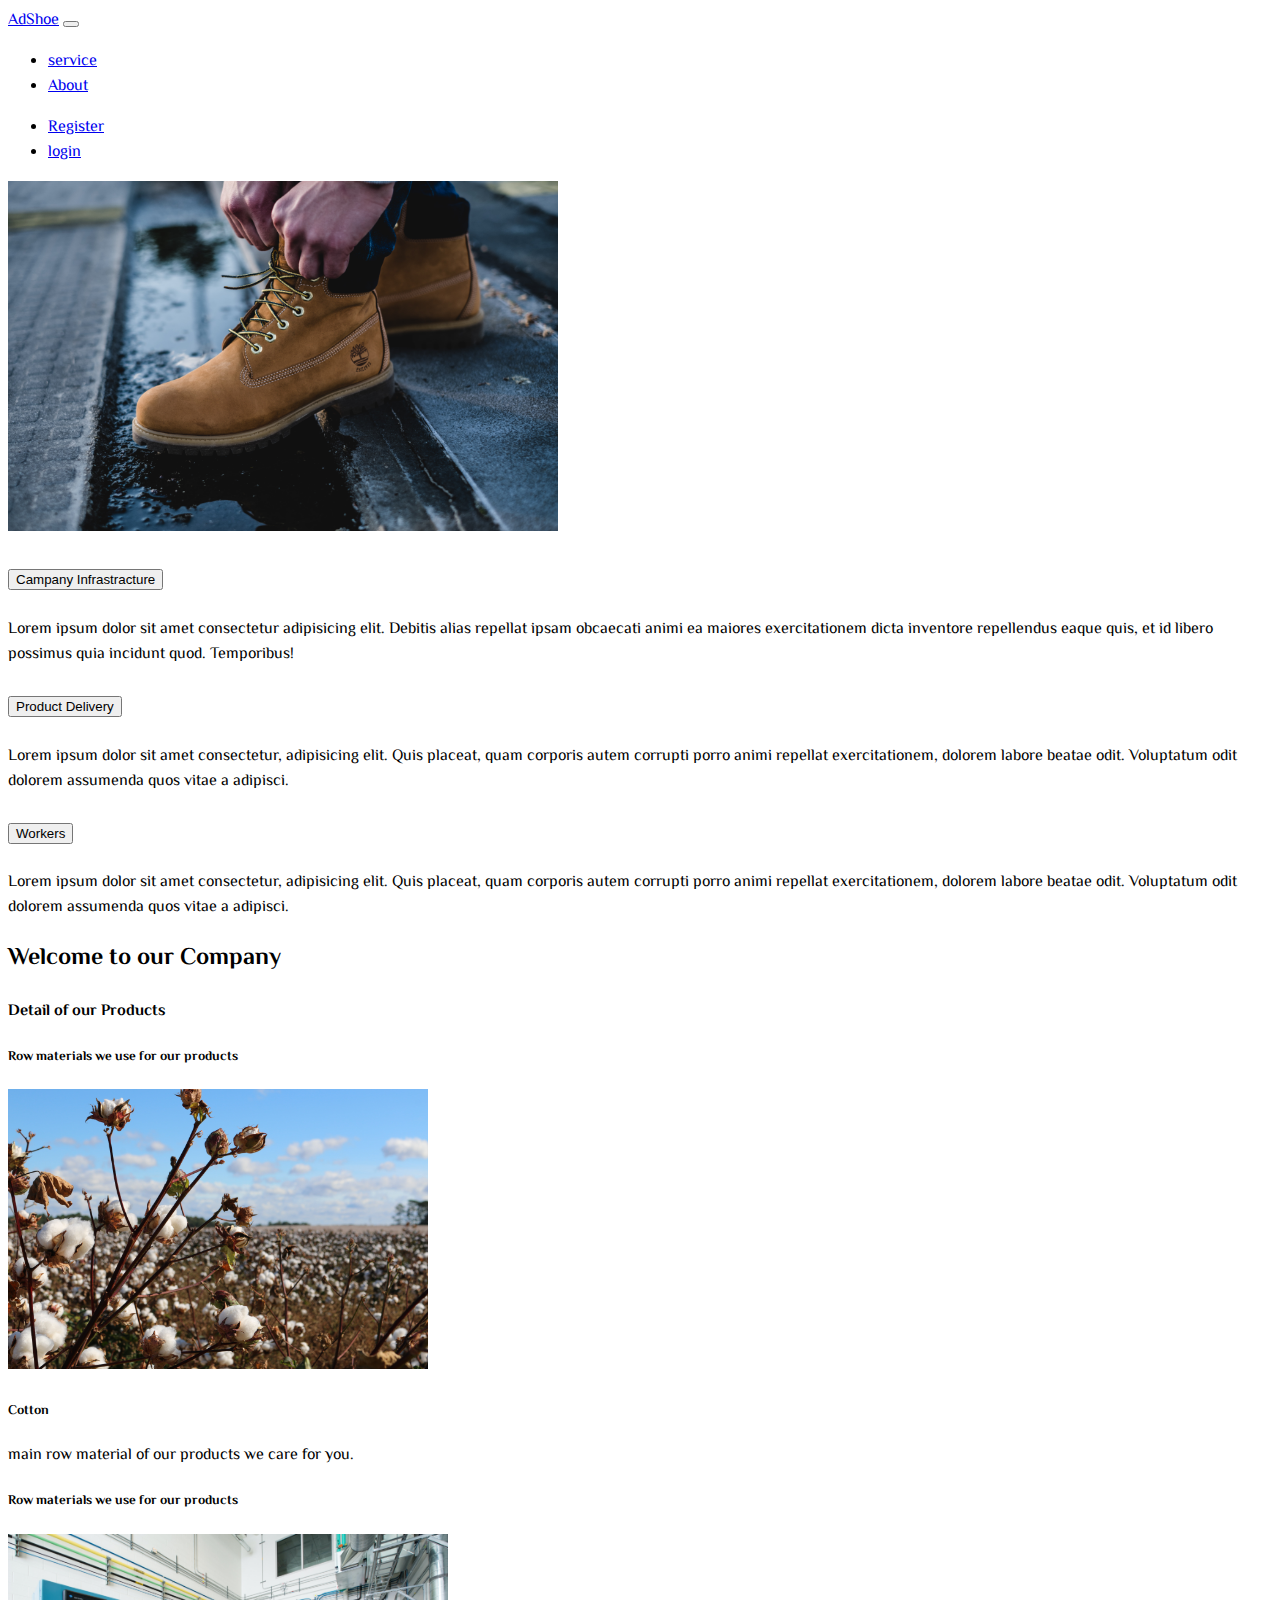
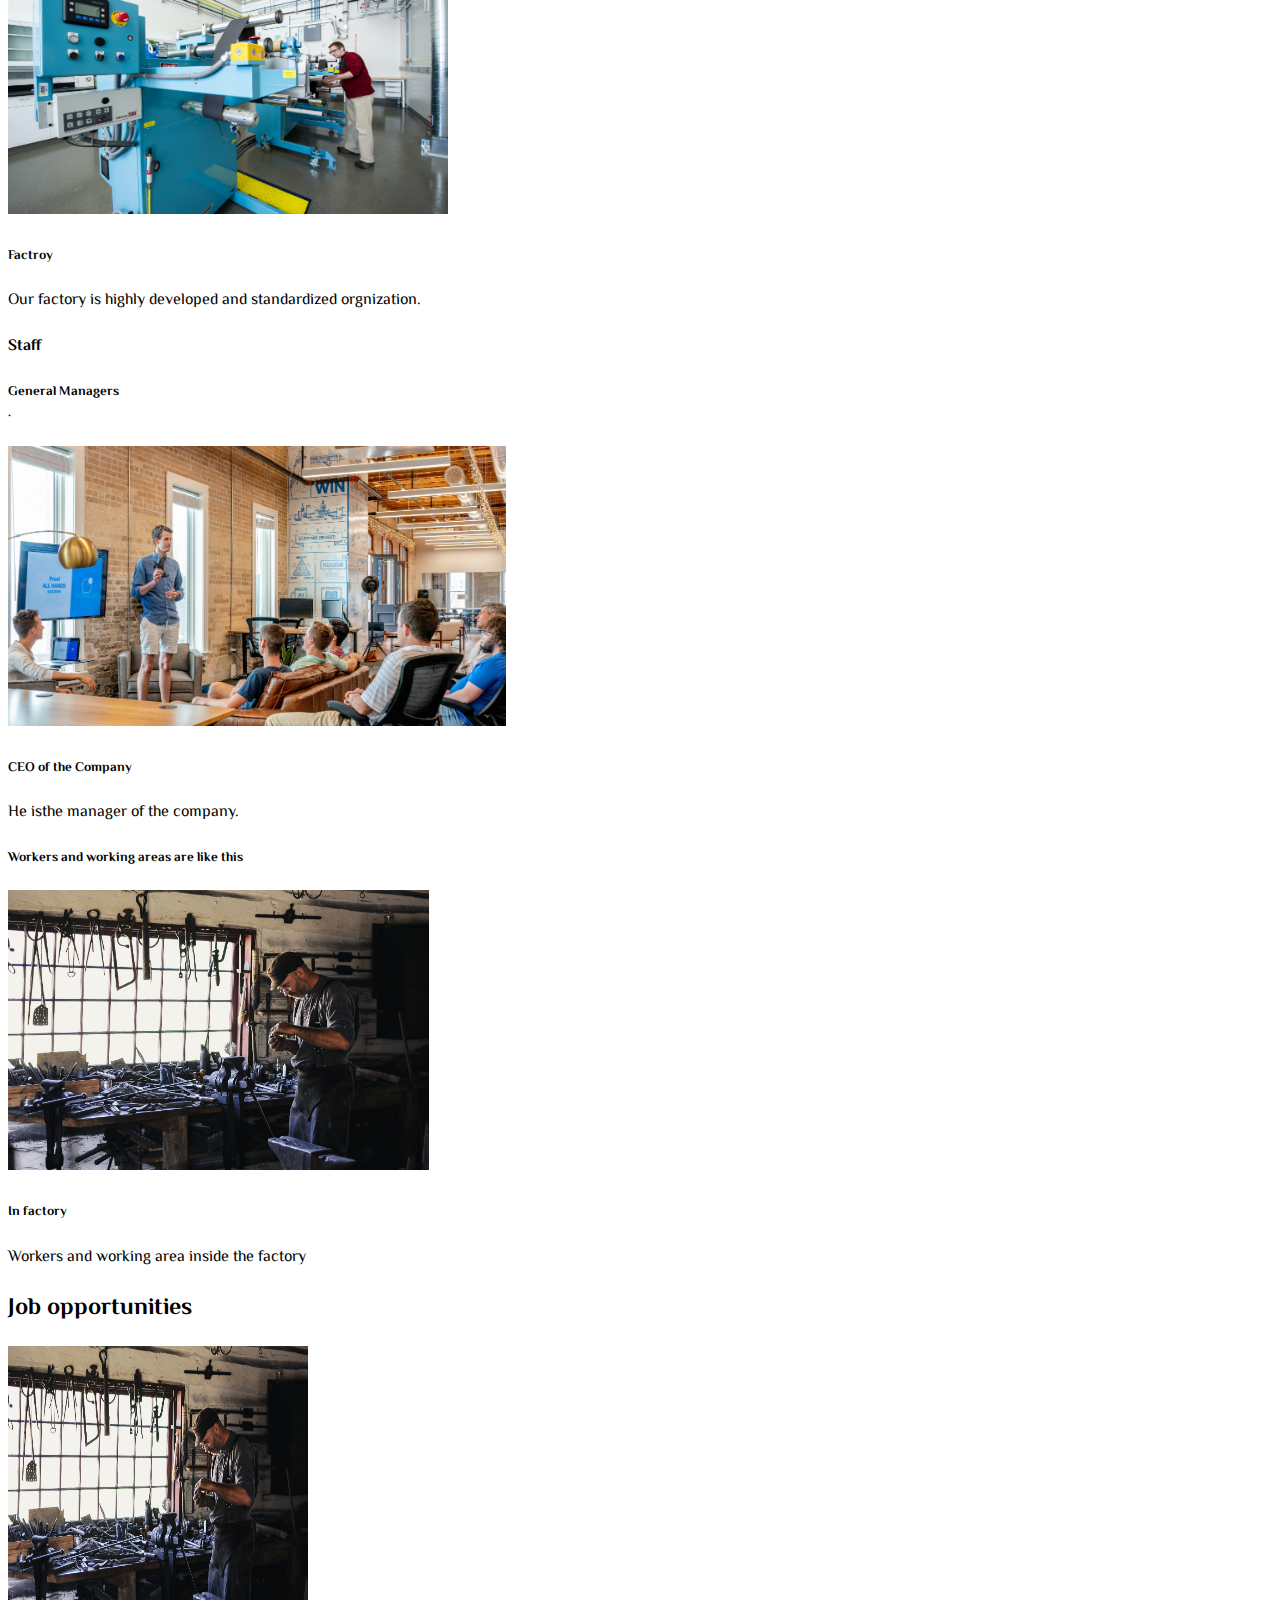
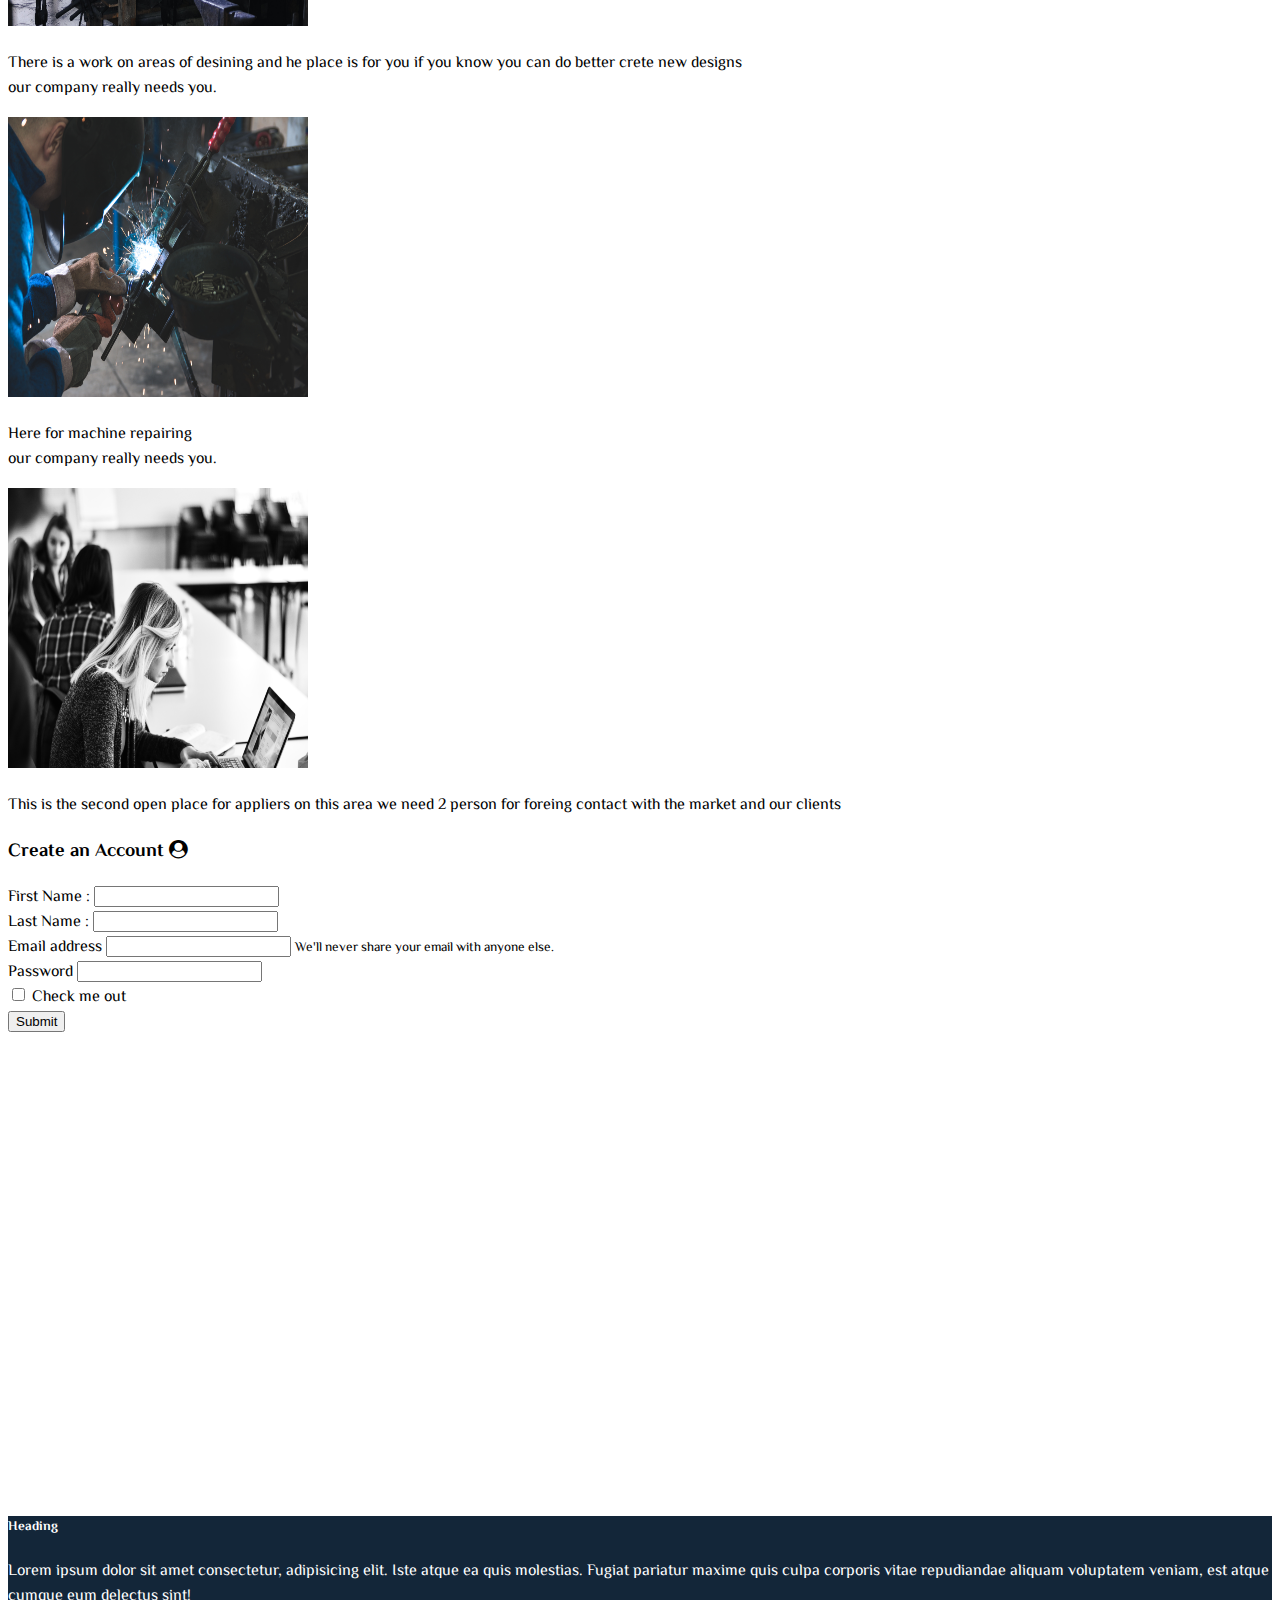
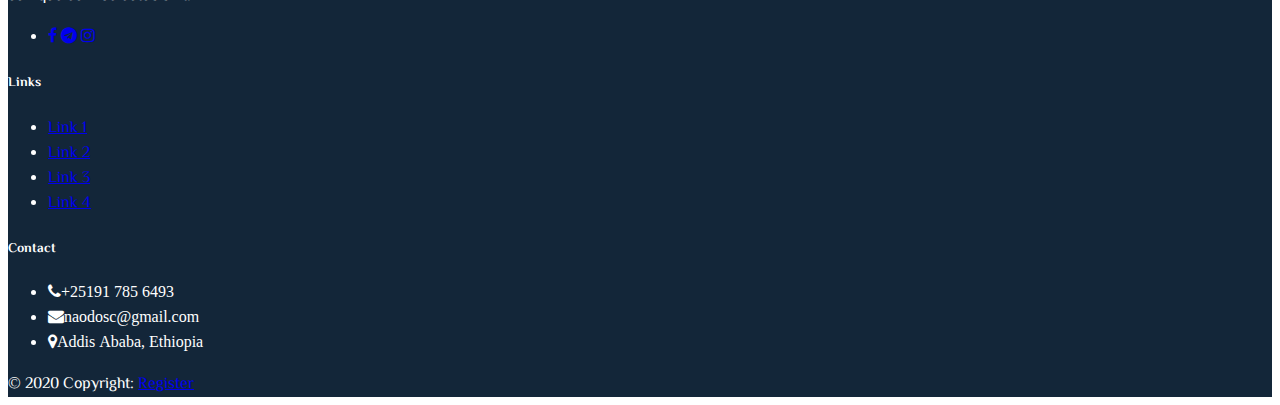
<file: about.html>
<!DOCTYPE html>
<html lang="en">

<head>
    <meta charset="UTF-8">

    <meta name="viewport" content="width=device-width, initial-scale=1.0">
    <link rel="stylesheet" href="https://cdn.jsdelivr.net/npm/bootstrap@4.5.3/dist/css/bootstrap.min.css" integrity="sha384-TX8t27EcRE3e/ihU7zmQxVncDAy5uIKz4rEkgIXeMed4M0jlfIDPvg6uqKI2xXr2" crossorigin="anonymous">
    <link rel="stylesheet" href="https://stackpath.bootstrapcdn.com/font-awesome/4.7.0/css/font-awesome.min.css" integrity="sha384-wvfXpqpZZVQGK6TAh5PVlGOfQNHSoD2xbE+QkPxCAFlNEevoEH3Sl0sibVcOQVnN" crossorigin="anonymous">

    <link rel="stylesheet" href="./asset/css/style.css">
    <title>About</title>
</head>

<body>
    <nav class="navbar navbar-expand-md navbar-dark bg-dark sticky-top">

        <!--logo-->

        <a class="navbar-brand ml-2" href="index.html">AdShoe</a>


        <button class="navbar-toggler" type="button" data-toggle="collapse" data-target="#colnav">

      <span class="navbar-toggler-icon"></span>

 </button>

        <div class="collapse navbar-collapse  mr-3" id="colnav">
            <ul class="navbar-nav mr-auto mt-2 mt-lg-0 d-flex align-items-end flex-colomon">

                <li class="nav-item">
                    <a class="nav-link" href="service.html">service</a>
                </li>
                <li class="nav-item active">
                    <a class="nav-link " href="about.html">About</a>
                </li>
            </ul>
            <ul class="navbar-nav  d-flex align-items-end flex-colomon ml-auto">
                <li class="nav-item">
                    <a class="nav-link " href="register.html">Register <span class="sr-only">(current)</span></a>
                </li>
                <li class="nav-item">
                    <a class="nav-link" href="login.html">login</a>
                </li>
            </ul>
        </div>

    </nav>

    <div class="container mr-auto mt-5">
        <div class="container">
            <div class="row">
                <div class="col-md-6">
                    <img src="./asset/img/mshu.jpg" alt="" width="550em" height="350em">
                </div>
                <div class="col-md-6">
                    <!--accordion area-->

                    <div class="accordion" id="accordionExample">
                        <div class="card">
                            <div class="card-header" id="headingOne">
                                <h2 class="mb-0">
                                    <button class="btn btn-link btn-block text-left" type="button" data-toggle="collapse" data-target="#collapseOne" aria-expanded="true" aria-controls="collapseOne">
                            Campany Infrastracture
                          </button>
                                </h2>
                            </div>

                            <div id="collapseOne" class="collapse show" aria-labelledby="headingOne" data-parent="#accordionExample">
                                <div class="card-body">
                                    Lorem ipsum dolor sit amet consectetur adipisicing elit. Debitis alias repellat ipsam obcaecati animi ea maiores exercitationem dicta inventore repellendus eaque quis, et id libero possimus quia incidunt quod. Temporibus! </div>
                            </div>
                        </div>
                        <div class="card">
                            <div class="card-header" id="headingTwo">
                                <h2 class="mb-0">
                                    <button class="btn btn-link btn-block text-left collapsed" type="button" data-toggle="collapse" data-target="#collapseTwo" aria-expanded="false" aria-controls="collapseTwo">
                            Product Delivery
                          </button>
                                </h2>
                            </div>
                            <div id="collapseTwo" class="collapse" aria-labelledby="headingTwo" data-parent="#accordionExample">
                                <div class="card-body">
                                    Lorem ipsum dolor sit amet consectetur, adipisicing elit. Quis placeat, quam corporis autem corrupti porro animi repellat exercitationem, dolorem labore beatae odit. Voluptatum odit dolorem assumenda quos vitae a adipisci. </div>
                            </div>
                        </div>
                        <div class="card">
                            <div class="card-header" id="headingThree">
                                <h2 class="mb-0">
                                    <button class="btn btn-link btn-block text-left collapsed" type="button" data-toggle="collapse" data-target="#collapseThree" aria-expanded="false" aria-controls="collapseTwo">
                            Workers
                          </button>
                                </h2>
                            </div>
                            <div id="collapseThree" class="collapse" aria-labelledby="headingThree" data-parent="#accordionExample">
                                <div class="card-body">
                                    Lorem ipsum dolor sit amet consectetur, adipisicing elit. Quis placeat, quam corporis autem corrupti porro animi repellat exercitationem, dolorem labore beatae odit. Voluptatum odit dolorem assumenda quos vitae a adipisci. </div>
                            </div>
                        </div>

                    </div>
                </div>
            </div>
            <h2 class="text-center mt-3">Welcome to our Company</h2>
            <div class="row bg- mt-5">

                <div class="col-md-6 col-sm-12  ">
                    <h4 class="text-center">Detail of our Products </h4>
                    <div class="row">

                        <div class="col-md-6  ">
                            <h5 class="text-center">Row materials we use for our products</h5>
                            <div class=" container-fliud ml-auto mt-4 ">

                                <div class="card">
                                    <img src="./asset/img/shn.jpg" class="card-img-top" height="280em">
                                    <div class="card-body">
                                        <h5 class="card-title">Cotton</h5>
                                        <p class="card-text">main row material of our products we care for you.</p>
                                        </p>
                                    </div>
                                </div>
                            </div>
                        </div>
                        <div class="col-md-6 ">
                            <h5 class="text-center">Row materials we use for our products</h5>

                            <div class=" container-fliud mt-4 ">

                                <div class="card">
                                    <img src="./asset/img/shnn.jpg" class="card-img-top" height="280em">
                                    <div class="card-body">
                                        <h5 class="card-title">Factroy</h5>
                                        <p class="card-text">Our factory is highly developed and standardized orgnization.
                                        </p>
                                    </div>
                                </div>


                            </div>
                        </div>
                    </div>
                </div>

                <div class="col-md-6 col-sm-12  ">
                    <h4 class="text-center">Staff</h4>
                    <div class="row">

                        <div class="col-md-6  ">
                            <h5 class="text-center">General Managers <br> .</h5>
                            <div class=" container-fliud ml-auto mt-4 ">

                                <div class="card">
                                    <img src="./asset/img/shm1.jpg" class="card-img-top" height="280em">
                                    <div class="card-body">
                                        <h5 class="card-title">CEO of the Company</h5>
                                        <p class="card-text">He isthe manager of the company.</p>
                                    </div>
                                </div>

                            </div>
                        </div>
                        <div class="col-md-6 ">
                            <h5 class="text-center">Workers and working areas are like this</h5>

                            <div class=" container-fliud mt-4 ">

                                <div class="card">
                                    <img src="./asset/img/job.jpg" class="card-img-top" height="280em">
                                    <div class="card-body">
                                        <h5 class="card-title">In factory</h5>
                                        <p class="card-text">Workers and working area inside the factory</p>
                                    </div>
                                </div>


                            </div>
                        </div>
                    </div>
                </div>
            </div>
            <div class="row  mt-2">
                <div class="col-md-12">
                    <h2 class="text-center mt-2 mt-4">Job opportunities</h2>
                </div>
                <div class="col-md-4 text-center mt-5">
                    <img src="./asset/img/job.jpg" alt="" width="300em" height="280em">
                    <p>There is a work on areas of desining and he place is for you if you know you can do better crete new designs <br> our company really needs you.</p>
                </div>
                <div class="col-md-4 text-center mt-5">
                    <img src="./asset/img/mach.jpg" alt="" width="300em" height="280em">
                    <p>Here for machine repairing <br> our company really needs you.</p>
                </div>
                <div class="col-md-4 text-center mt-5"> <img src="./asset/img/job3.jpg" alt="" width="300em" height="280em">
                    <p>This is the second open place for appliers on this area we need 2 person for foreing contact with the market and our clients</p>
                </div>
            </div>
        </div>

        <div class="container">
            <div class="row">
                <div class="col-md-6 badge-light">
                    <!--form-->

                    <h3 class="text-center mt-4">Create an Account <i class="fa fa-user-circle"></i></h3>

                    <div class="container ">
                        <form>
                            <div class="form-group">
                                <label for="fname">First Name : </label>
                                <input class="form-control" type="text" name="fname" id="fname">
                            </div>
                            <div class="form-group">
                                <label for="sname">Last Name : </label>
                                <input class="form-control" type="text" name="lname" id="fname">
                            </div>
                            <div class="form-group-inline">
                                <label for="InputEmail1">Email address</label>
                                <input type="email" class="form-control" id="forEmail1" aria-describedby="emailHelp">
                                <small id="emailHelp" class="form-text text-muted">We'll never share your email with anyone else.</small>
                            </div>
                            <div class="form-group">
                                <label for="InputPassword1">Password</label>
                                <input type="password" class="form-control" id="forPassword1">
                            </div>
                            <div class="form-group form-check">
                                <input type="checkbox" class="form-check-input" id="exampleCheck1">
                                <label class="form-check-label" for="exampleCheck1">Check me out</label>
                            </div>
                            <button type="submit" class="btn btn-primary">Submit</button>
                        </form>

                    </div>
                </div>
                <div class="col-md-6 ">
                    <div id="map-container-google-1" class="z-depth-1-half map-container" style="width:100%">
                        <iframe src="https://www.google.com/maps/embed?pb=!1m18!1m12!1m3!1d7990867.495391208!2d31.91531804009066!3d12.057912224910762!2m3!1f0!2f0!3f0!3m2!1i1024!2i768!4f13.1!3m3!1m2!1s0x164b85cef5ab402d%3A0x8467b6b037a24d49!2sAddis%20Ababa%2C%20Ethiopia!5e0!3m2!1sen!2sus!4v1610654322602!5m2!1sen!2sus"
                            width="600" height="450" frameborder="0" style="border:0;" allowfullscreen="" aria-hidden="false" tabindex="0"></iframe> </div>
                </div>
            </div>
        </div>
    </div>
    <!-- Footer -->
    <div id="fotter">
        <footer class=" text-center mt-5">
            <div class="container p-4">
                <div class="row">
                    <div class="col-md-4 ">
                        <h5 class="text-center">Heading</h5>

                        <p class="text-left">
                            Lorem ipsum dolor sit amet consectetur, adipisicing elit. Iste atque ea quis molestias. Fugiat pariatur maxime quis culpa corporis vitae repudiandae aliquam voluptatem veniam, est atque cumque eum delectus sint!
                            <br>

                            <ul class="text-left list-unstyled ">
                                <li>
                                    <a href="www.facebook.com"><i class="fa fa-facebook"></i></a>
                                    <a href="www.telegram.com.com"><i class="fa fa-telegram"></i></a>

                                    <a href="www.instagram.com"> <i class="fa fa-instagram"></i></a>
                                </li>
                            </ul>
                    </div>

                    <div class="col-md-4 pb-4">
                        <h5 class="text-center">Links</h5>

                        <ul class="list-unstyled mb-0">
                            <li>
                                <a href="#!">Link 1</a>
                            </li>
                            <li>
                                <a href="#!">Link 2</a>
                            </li>
                            <li>
                                <a href="#!">Link 3</a>
                            </li>
                            <li>
                                <a href="#!">Link 4</a>
                            </li>
                        </ul>
                    </div>

                    <div class="col-md-4">
                        <h5 class="text-center mb-0">Contact</h5>
                        <ul class="list-unstyled text-center mt-2">
                            <li>
                                <i class="fa fa-phone ">+25191 785 6493</i>
                            </li>
                            <li>
                                <i class="fa fa-envelope">naodosc@gmail.com</i>
                            </li>

                            <li>
                                <i class="fa fa-map-marker">Addis Ababa, Ethiopia</i>
                            </li>

                        </ul>
                    </div>

                </div>
                <div class="row">
                    <div class="text-left">
                        © 2020 Copyright:
                        <a href="#">Register</a>
                    </div>

                </div>

            </div>

        </footer>

    </div>

    <script src="https://code.jquery.com/jquery-3.5.1.slim.min.js" integrity="sha384-DfXdz2htPH0lsSSs5nCTpuj/zy4C+OGpamoFVy38MVBnE+IbbVYUew+OrCXaRkfj" crossorigin="anonymous"></script>
    <script src="https://cdn.jsdelivr.net/npm/bootstrap@4.5.3/dist/js/bootstrap.bundle.min.js" integrity="sha384-ho+j7jyWK8fNQe+A12Hb8AhRq26LrZ/JpcUGGOn+Y7RsweNrtN/tE3MoK7ZeZDyx" crossorigin="anonymous"></script>



</body>

</html>
</file>
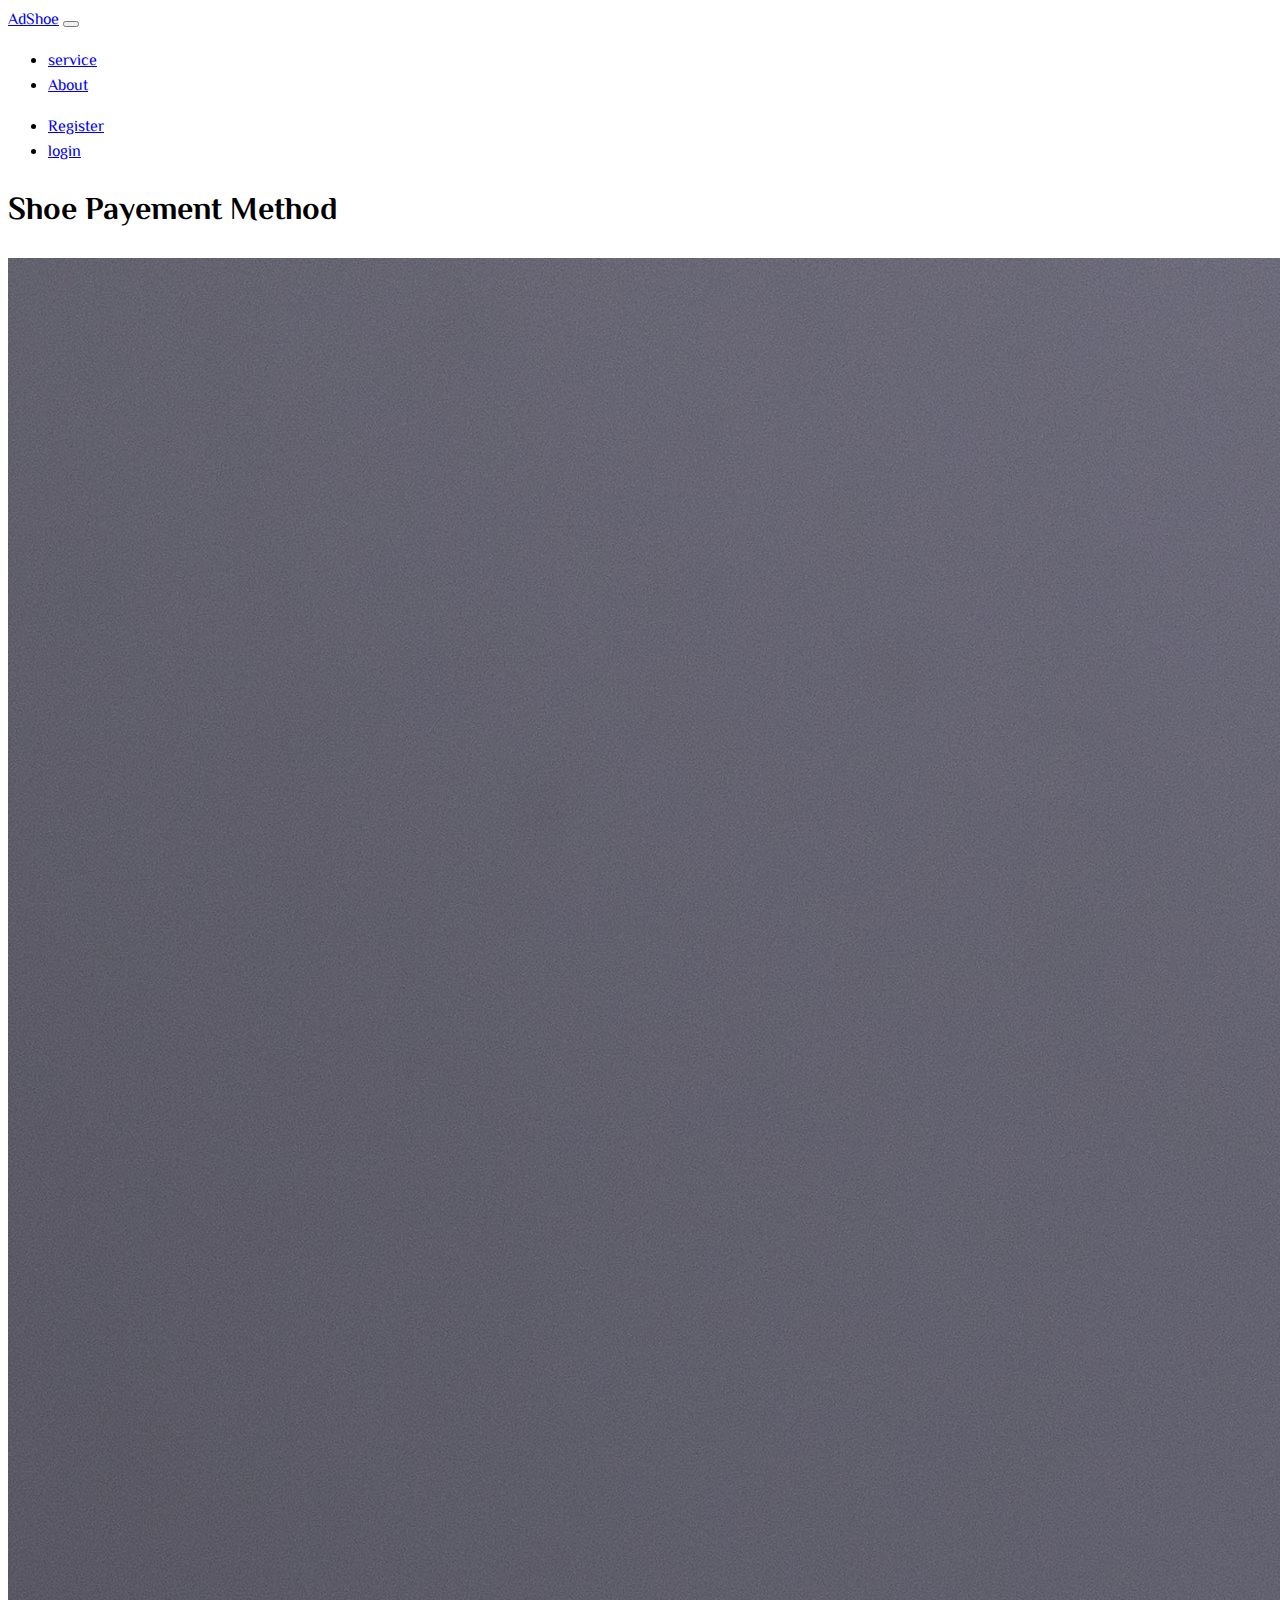
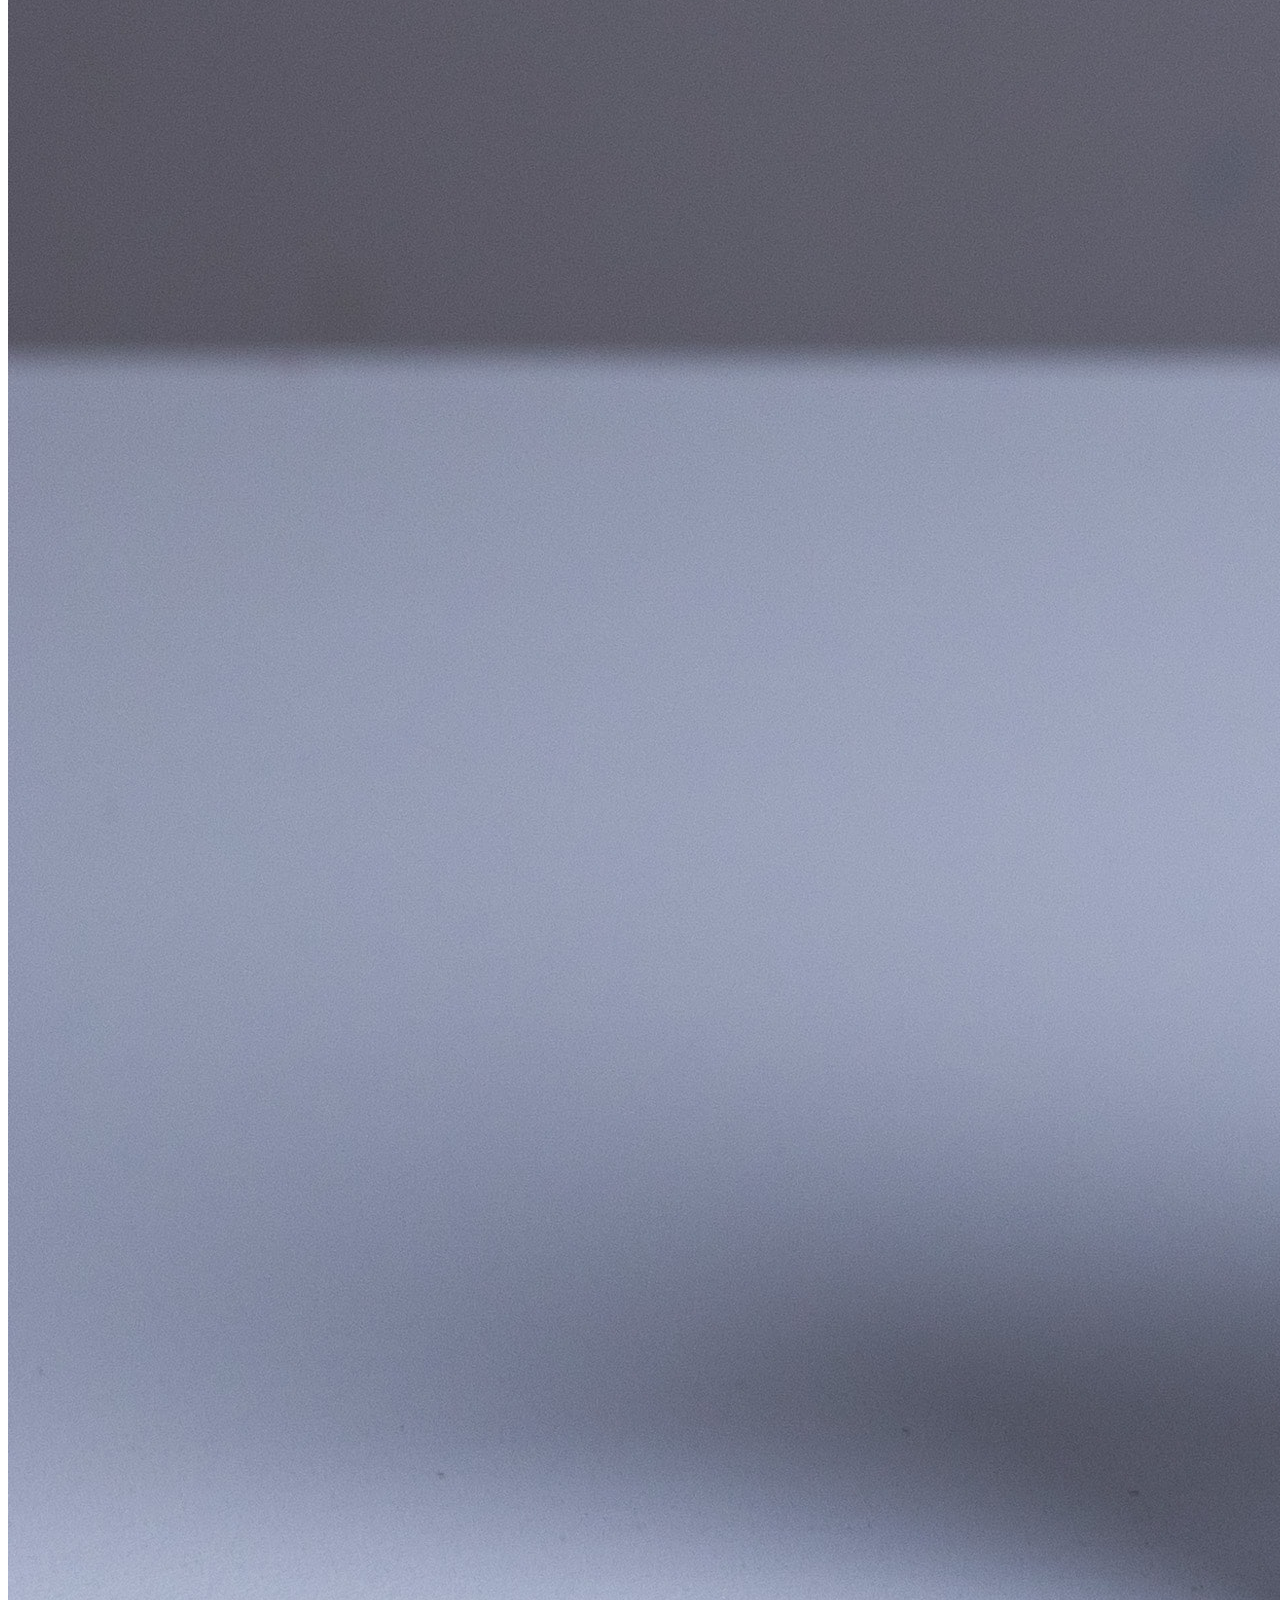
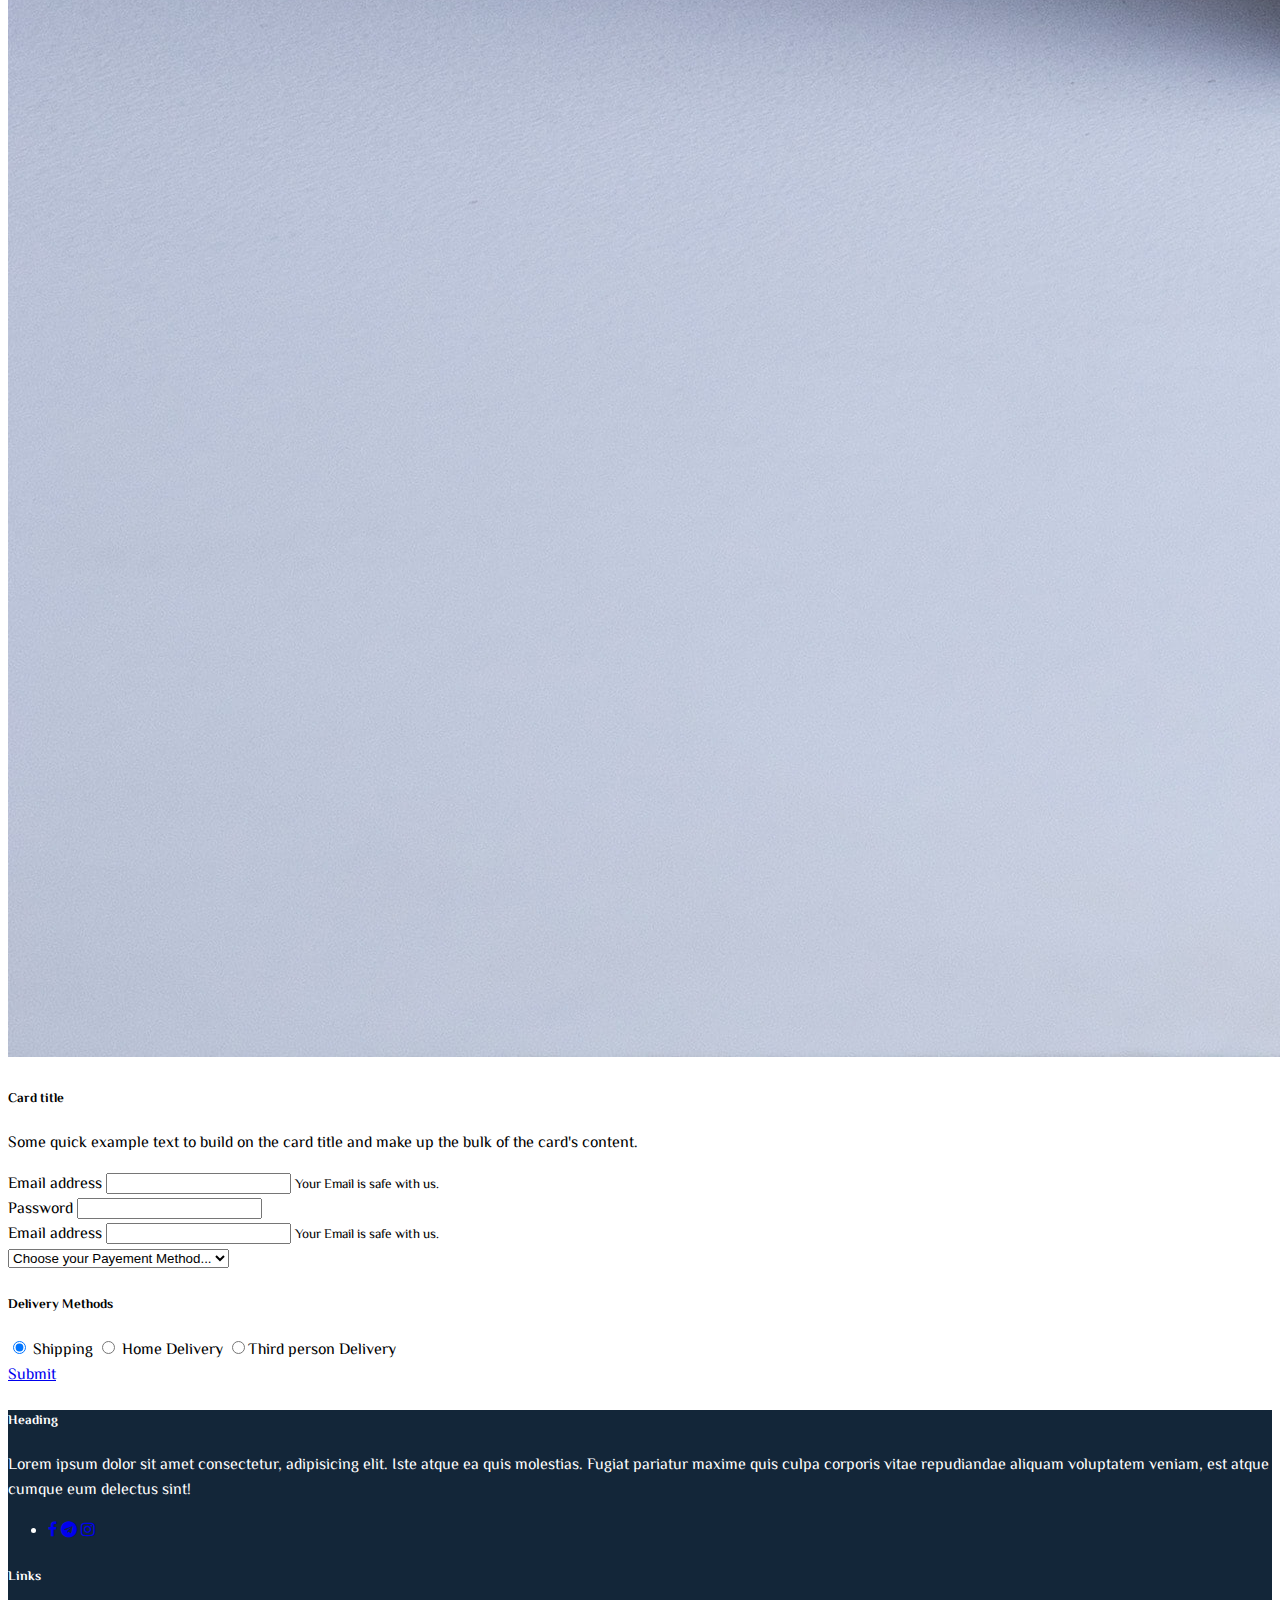
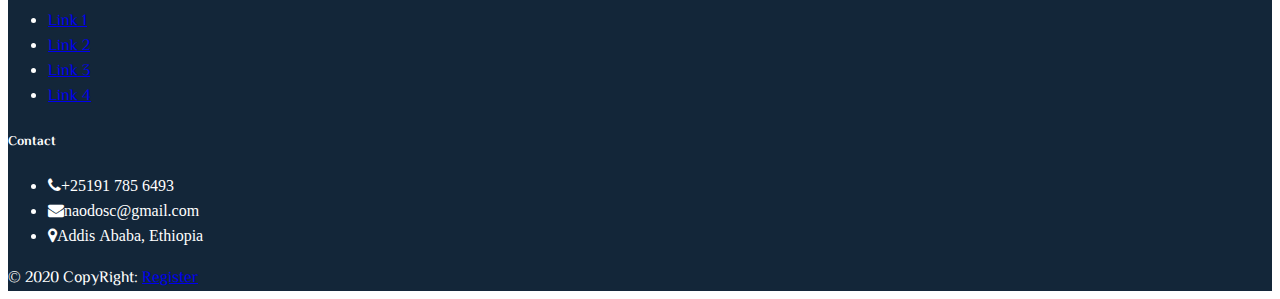
<file: buy.html>
<!DOCTYPE html>
<html lang="en">

<head>
    <meta charset="UTF-8">

    <meta name="viewport" content="width=device-width, initial-scale=1.0">
    <link rel="stylesheet" href="https://stackpath.bootstrapcdn.com/bootstrap/5.0.0-alpha2/css/bootstrap.min.css" integrity="sha384-DhY6onE6f3zzKbjUPRc2hOzGAdEf4/Dz+WJwBvEYL/lkkIsI3ihufq9hk9K4lVoK" crossorigin="anonymous">
    <link rel="stylesheet" href="https://stackpath.bootstrapcdn.com/font-awesome/4.7.0/css/font-awesome.min.css" integrity="sha384-wvfXpqpZZVQGK6TAh5PVlGOfQNHSoD2xbE+QkPxCAFlNEevoEH3Sl0sibVcOQVnN" crossorigin="anonymous">
    <link rel="stylesheet" href="./asset/css/style.css">

    <title>Buy</title>
</head>

<body>
    <nav class="navbar navbar-expand-md navbar-dark bg-dark sticky-top">

        <!--logo-->

        <a class="navbar-brand ml-2" href="index.html">AdShoe</a>


        <button class="navbar-toggler" type="button" data-toggle="collapse" data-target="#colnav">

      <span class="navbar-toggler-icon"></span>

 </button>

        <div class="collapse navbar-collapse  mr-3" id="colnav">
            <ul class="navbar-nav mr-auto mt-2 mt-lg-0 d-flex align-items-end flex-colomon">

                <li class="nav-item active">
                    <a class="nav-link" href="service.html">service</a>
                </li>
                <li class="nav-item">
                    <a class="nav-link " href="about.html">About</a>
                </li>
            </ul>
            <ul class="navbar-nav  d-flex align-items-end flex-colomon ml-auto">
                <li class="nav-item">
                    <a class="nav-link" href="register.html">Register <span class="sr-only">(current)</span></a>
                </li>
                <li class="nav-item">
                    <a class="nav-link" href="login.html">login</a>
                </li>
            </ul>
        </div>

    </nav>


    <!--card-->
    <div class="row">
        <h1 class="text-center pt-2"> Shoe Payement Method</h1>
        <div class="col-md-4 col-sm-6  mt-4 pl-4">
            <div class="row text-center">
                <div class=" container-fliud ">

                    <div class="card">
                        <img src="./asset/img/sh3.jpg" class="card-img-top">
                        <div class="card-body">
                            <h5 class="card-title">Card title</h5>
                            <p class="card-text">Some quick example text to build on the card title and make up the bulk of the card's content.</p>
                        </div>
                    </div>

                </div>
            </div>
        </div>
        <div class="col-md-8 col-sm-6 bg-light mt-4 pt-5">
            <div class="row text-center">
                <!--form-->
                <form class="text-center">

                    <div class="form-group-inline">
                        <label for="InputEmail1">Email address</label>
                        <input type="email" class="form-control" id="forEmail1" aria-describedby="emailHelp">
                        <small id="emailHelp" class="form-text text-muted">Your Email is safe with us.</small>
                    </div>
                    <div class="form-group">
                        <label for="InputPassword1">Password</label>
                        <input type="password" class="form-control" id="forPassword1">
                    </div>
                    <div class="form-group-inline">
                        <label for="InputEmail1">Email address</label>
                        <input type="email" class="form-control">
                        <small id="emailHelp" class="form-text text-muted">Your Email is safe with us.</small>
                    </div>
                    <div class="input-group">
                        <select class="custom-select form-control" id="inputGroupSelect04">
                      <option selected>Choose your Payement Method...</option>
                      <option value="1">Visa</option>
                      <option value="2">Prepaid Card</option>
                      <option value="3">Digital Wallet</option>
                      <option value="4">Debit Cards</option>

                    </select>

                    </div>

                    <div class="form-group text-left mt-2">
                        <h5>Delivery Methods</h5>
                        <div class="mt-2">
                            <label class="m-3  active">
                          <input type="radio" name="options" id="option1" autocomplete="off" checked> Shipping
                        </label>
                            <label class="m-3">
                          <input type="radio" name="options" id="option2" autocomplete="off"> Home Delivery
                        </label>
                            <label class="m-3">
                          <input type="radio" name="options" id="option3" autocomplete="off">Third person Delivery
                        </label>
                        </div>
                    </div>
                    <a class="btn btn-outline-danger btn-lg bg-dark" href="buy.html">Submit</a>
                </form>
            </div>
        </div>
    </div>


    <!-- Footer -->
    <div id="fotter">
        <footer class=" text-center mt-5">
            <div class="container p-4">
                <div class="row">
                    <div class="col-md-4 ">
                        <h5 class="text-center">Heading</h5>

                        <p class="text-left">
                            Lorem ipsum dolor sit amet consectetur, adipisicing elit. Iste atque ea quis molestias. Fugiat pariatur maxime quis culpa corporis vitae repudiandae aliquam voluptatem veniam, est atque cumque eum delectus sint!
                            <br>

                            <ul class="text-left list-unstyled ">
                                <li>
                                    <a href="www.facebook.com"><i class="fa fa-facebook"></i></a>
                                    <a href="www.telegram.com.com"><i class="fa fa-telegram"></i></a>

                                    <a href="www.instagram.com"> <i class="fa fa-instagram"></i></a>
                                </li>
                            </ul>
                    </div>

                    <div class="col-md-4 pb-4">
                        <h5 class="text-center">Links</h5>

                        <ul class="list-unstyled mb-0">
                            <li>
                                <a href="#!">Link 1</a>
                            </li>
                            <li>
                                <a href="#!">Link 2</a>
                            </li>
                            <li>
                                <a href="#!">Link 3</a>
                            </li>
                            <li>
                                <a href="#!">Link 4</a>
                            </li>
                        </ul>
                    </div>

                    <div class="col-md-4">
                        <h5 class="text-center mb-0">Contact</h5>
                        <ul class="list-unstyled text-center mt-2">
                            <li>
                                <i class="fa fa-phone ">+25191 785 6493</i>
                            </li>
                            <li>
                                <i class="fa fa-envelope">naodosc@gmail.com</i>
                            </li>

                            <li>
                                <i class="fa fa-map-marker">Addis Ababa, Ethiopia</i>
                            </li>

                        </ul>
                    </div>

                </div>
                <div class="row">
                    <div class="text-left">
                        © 2020 CopyRight:
                        <a href="#">Register</a>
                    </div>

                </div>

            </div>

        </footer>

    </div>

    <script src="https://code.jquery.com/jquery-3.5.1.slim.min.js" integrity="sha384-DfXdz2htPH0lsSSs5nCTpuj/zy4C+OGpamoFVy38MVBnE+IbbVYUew+OrCXaRkfj" crossorigin="anonymous"></script>
    <script src="https://cdn.jsdelivr.net/npm/bootstrap@4.5.3/dist/js/bootstrap.bundle.min.js" integrity="sha384-ho+j7jyWK8fNQe+A12Hb8AhRq26LrZ/JpcUGGOn+Y7RsweNrtN/tE3MoK7ZeZDyx" crossorigin="anonymous"></script>



</body>

</html>
</file>
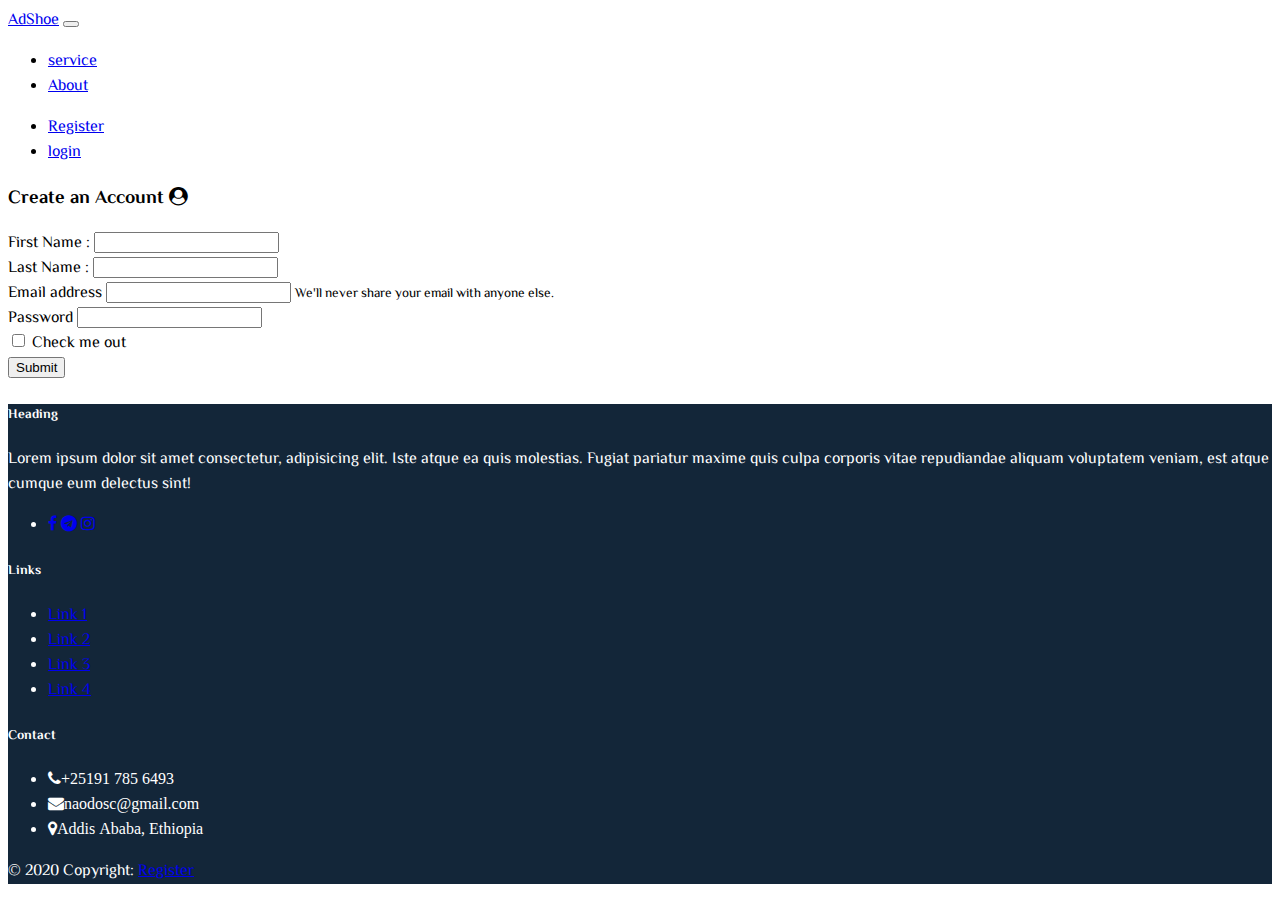
<file: register.html>
<!DOCTYPE html>
<html lang="en">

<head>
    <meta charset="UTF-8">

    <meta name="viewport" content="width=device-width, initial-scale=1.0">
    <link rel="stylesheet" href="https://stackpath.bootstrapcdn.com/bootstrap/5.0.0-alpha2/css/bootstrap.min.css" integrity="sha384-DhY6onE6f3zzKbjUPRc2hOzGAdEf4/Dz+WJwBvEYL/lkkIsI3ihufq9hk9K4lVoK" crossorigin="anonymous">
    <link rel="stylesheet" href="https://stackpath.bootstrapcdn.com/font-awesome/4.7.0/css/font-awesome.min.css" integrity="sha384-wvfXpqpZZVQGK6TAh5PVlGOfQNHSoD2xbE+QkPxCAFlNEevoEH3Sl0sibVcOQVnN" crossorigin="anonymous">
    <link rel="stylesheet" href="./asset/css/style.css">

    <title>Register</title>
</head>
<nav class="navbar navbar-expand-md navbar-dark bg-dark sticky-top">

    <!--logo-->

    <a class="navbar-brand ml-2" href="index.html">AdShoe</a>


    <button class="navbar-toggler" type="button" data-toggle="collapse" data-target="#colnav">

      <span class="navbar-toggler-icon"></span>

 </button>

    <div class="collapse navbar-collapse mr-3" id="colnav">
        <ul class="navbar-nav mr-auto mt-2 mt-lg-0 d-flex align-items-end flex-colomon">

            <li class="nav-item">
                <a class="nav-link" href="service.html">service</a>
            </li>
            <li class="nav-item">
                <a class="nav-link  " href="about.html">About</a>
            </li>
        </ul>
        <ul class="navbar-nav d-flex align-items-end flex-colomon ml-auto">
            <li class="nav-item">
                <a class="nav-link active" href="register.html">Register <span class="sr-only">(current)</span></a>
            </li>
            <li class="nav-item">
                <a class="nav-link" href="login.html">login</a>
            </li>
        </ul>
    </div>

</nav>

<!--form-->

<h3 class="text-center mt-4">Create an Account <i class="fa fa-user-circle"></i></h3>

<div class="container ">
    <form>
        <div class="form-group">
            <label for="fname">First Name : </label>
            <input class="form-control" type="text" name="fname" id="fname">
        </div>
        <div class="form-group">
            <label for="sname">Last Name : </label>
            <input class="form-control" type="text" name="lname" id="fname">
        </div>
        <div class="form-group-inline">
            <label for="InputEmail1">Email address</label>
            <input type="email" class="form-control" id="forEmail1" aria-describedby="emailHelp">
            <small id="emailHelp" class="form-text text-muted">We'll never share your email with anyone else.</small>
        </div>
        <div class="form-group">
            <label for="InputPassword1">Password</label>
            <input type="password" class="form-control" id="forPassword1">
        </div>
        <div class="form-group form-check">
            <input type="checkbox" class="form-check-input" id="exampleCheck1">
            <label class="form-check-label" for="exampleCheck1">Check me out</label>
        </div>
        <button type="submit" class="btn btn-primary">Submit</button>
    </form>

</div>


<!-- Footer -->
<div id="fotter">
    <footer class=" text-center mt-5">
        <!-- Grid container -->
        <div class="container p-4">
            <!--Grid row-->
            <div class="row">
                <!--Grid column-->
                <div class="col-md-4 ">
                    <h5 class="text-center">Heading</h5>

                    <p class="text-left">
                        Lorem ipsum dolor sit amet consectetur, adipisicing elit. Iste atque ea quis molestias. Fugiat pariatur maxime quis culpa corporis vitae repudiandae aliquam voluptatem veniam, est atque cumque eum delectus sint!
                        <br>

                        <ul class="text-left list-unstyled ">
                            <li>
                                <a href="www.facebook.com"><i class="fa fa-facebook"></i></a>
                                <a href="www.telegram.com.com"><i class="fa fa-telegram"></i></a>

                                <a href="www.instagram.com"> <i class="fa fa-instagram"></i></a>
                            </li>
                        </ul>
                </div>
                <!--Grid column-->

                <!--Grid column-->
                <div class="col-md-4 pb-4">
                    <h5 class="text-center">Links</h5>

                    <ul class="list-unstyled mb-0">
                        <li>
                            <a href="#!">Link 1</a>
                        </li>
                        <li>
                            <a href="#!">Link 2</a>
                        </li>
                        <li>
                            <a href="#!">Link 3</a>
                        </li>
                        <li>
                            <a href="#!">Link 4</a>
                        </li>
                    </ul>
                </div>

                <div class="col-md-4">
                    <h5 class="text-center mb-0">Contact</h5>
                    <ul class="list-unstyled text-center mt-2">
                        <li>
                            <i class="fa fa-phone ">+25191 785 6493</i>
                        </li>
                        <li>
                            <i class="fa fa-envelope">naodosc@gmail.com</i>
                        </li>

                        <li>
                            <i class="fa fa-map-marker">Addis Ababa, Ethiopia</i>
                        </li>

                    </ul>
                </div>

                <!--Grid column-->
            </div>
            <div class="row">
                <div class="text-left">
                    © 2020 Copyright:
                    <a href="#">Register</a>
                </div>

            </div>

        </div>

    </footer>

</div>








<script src="https://code.jquery.com/jquery-3.5.1.slim.min.js" integrity="sha384-DfXdz2htPH0lsSSs5nCTpuj/zy4C+OGpamoFVy38MVBnE+IbbVYUew+OrCXaRkfj" crossorigin="anonymous"></script>
<script src="https://cdn.jsdelivr.net/npm/bootstrap@4.5.3/dist/js/bootstrap.bundle.min.js" integrity="sha384-ho+j7jyWK8fNQe+A12Hb8AhRq26LrZ/JpcUGGOn+Y7RsweNrtN/tE3MoK7ZeZDyx" crossorigin="anonymous"></script>



<body>

</body>

</html>
</file>
<file: asset/css/style.css>
@import url('https://fonts.googleapis.com/css2?family=Cinzel+Decorative&family=El+Messiri&display=swap');
body {
    font-family: 'Cinzel Decorative', cursive;
    font-family: 'El Messiri', sans-serif;
}

#fotter {
    background-color: #132639;
    color: white;
}


/* STRUCTURE */

.wrapper {
    display: flex;
    align-items: center;
    flex-direction: column;
    justify-content: center;
    width: 100%;
    min-height: 100%;
    padding: 20px;
}

#formContent {
    border-radius: 10px 10px 10px 10px;
    background: #fff;
    padding: 30px;
    width: 90%;
    max-width: 450px;
    position: relative;
    padding: 0px;
    box-shadow: 0 30px 60px 0 rgba(0, 0, 0, 0.3);
    text-align: center;
}

#icon {
    border-radius: 100%;
}
</file>
